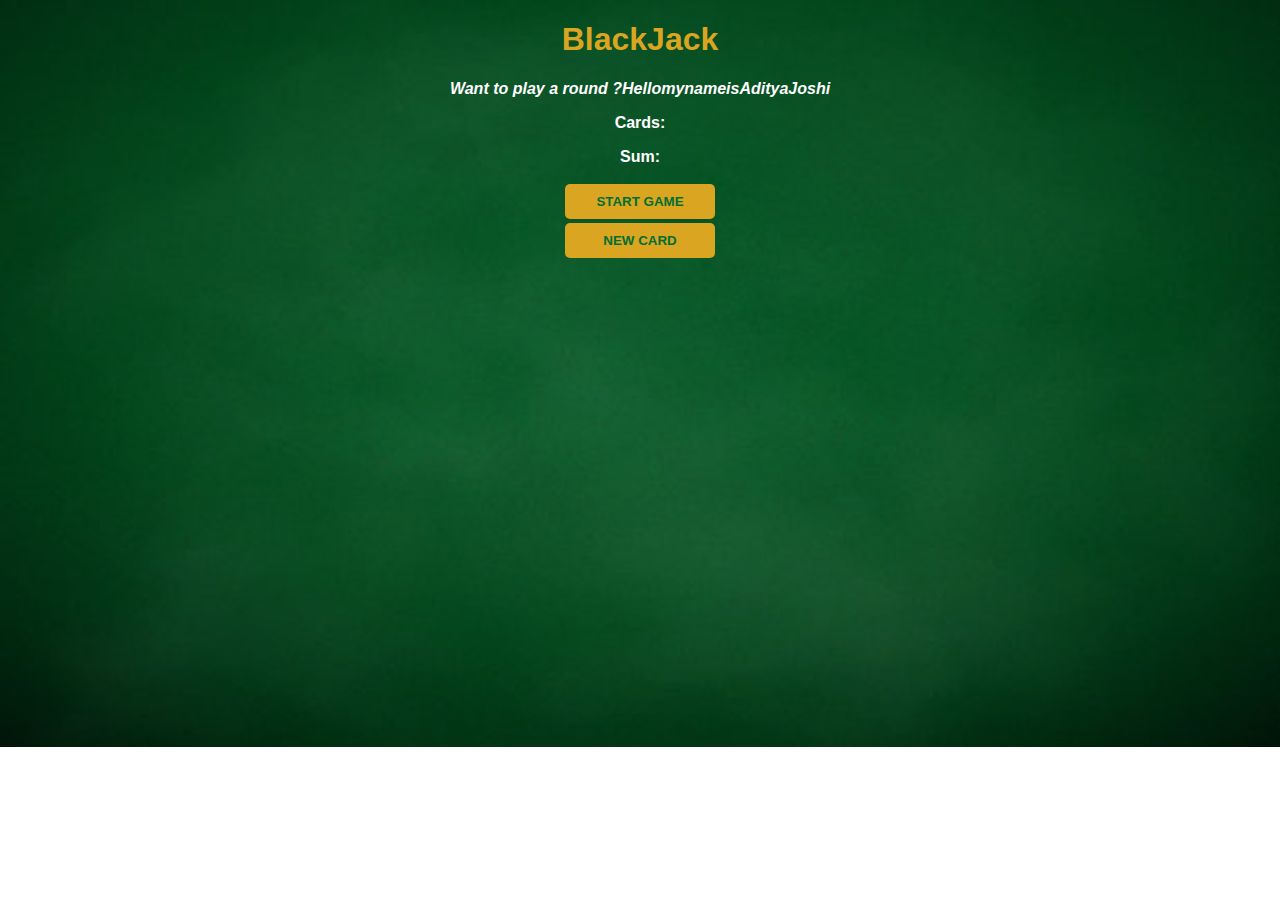
<file: blackJackApp/index.html>
<!DOCTYPE html>
<html lang="en">
  <head>
    <meta charset="UTF-8" />
    <meta http-equiv="X-UA-Compatible" content="IE=edge" />
    <meta name="viewport" content="width=device-width, initial-scale=1.0" />
    <link rel="stylesheet" href="index.css" />
    <title>BlackJack Game</title>
  </head>
  <body>
    <h1 id="heading">BlackJack</h1>
    <p id="message-el">Want to play a round ?</p>
    <p id="card-el">Cards:</p>
    <p id="sum-el">Sum:</p>
    <button onclick="startGame()">START GAME</button><br />
    <button onclick="newCard()">NEW CARD</button>
    <script src="index.js"></script>
  </body>
</html>
</file>
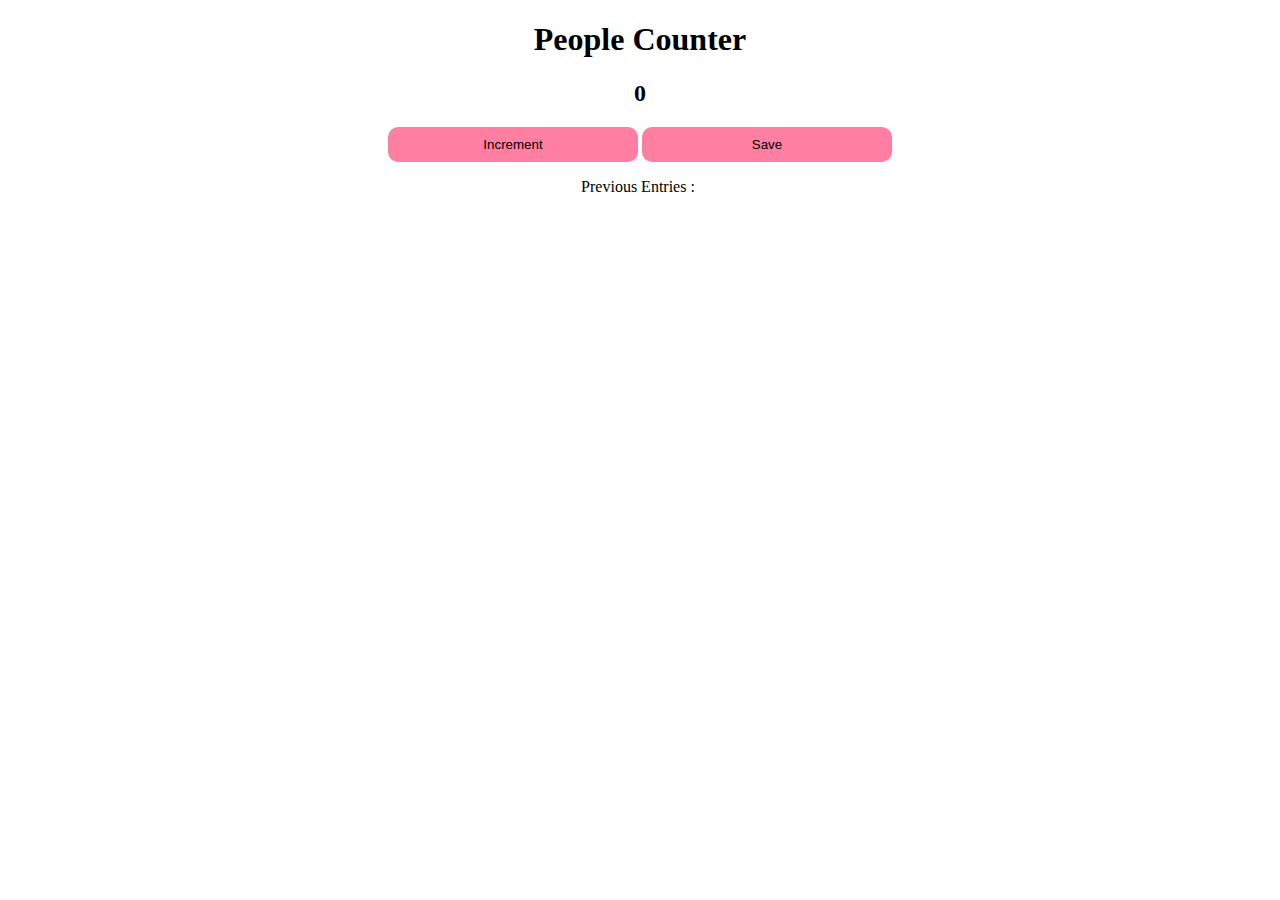
<file: peopleCounterApp/index.html>
<!DOCTYPE html>
<html lang="en">
  <head>
    <meta charset="UTF-8" />
    <meta http-equiv="X-UA-Compatible" content="IE=edge" />
    <meta name="viewport" content="width=device-width, initial-scale=1.0" />
    <link rel="stylesheet" href="index.css" />
    <title>People Counter</title>
  </head>
  <body>
    <h1>People Counter</h1>
    <h2 id="count">0</h2>

    <button onclick="increment()">Increment</button>
    <button onclick="save()">Save</button>

    <p id="save-el">Previous Entries :&nbsp;</p>

    <script src="index.js"></script>
  </body>
</html>
</file>
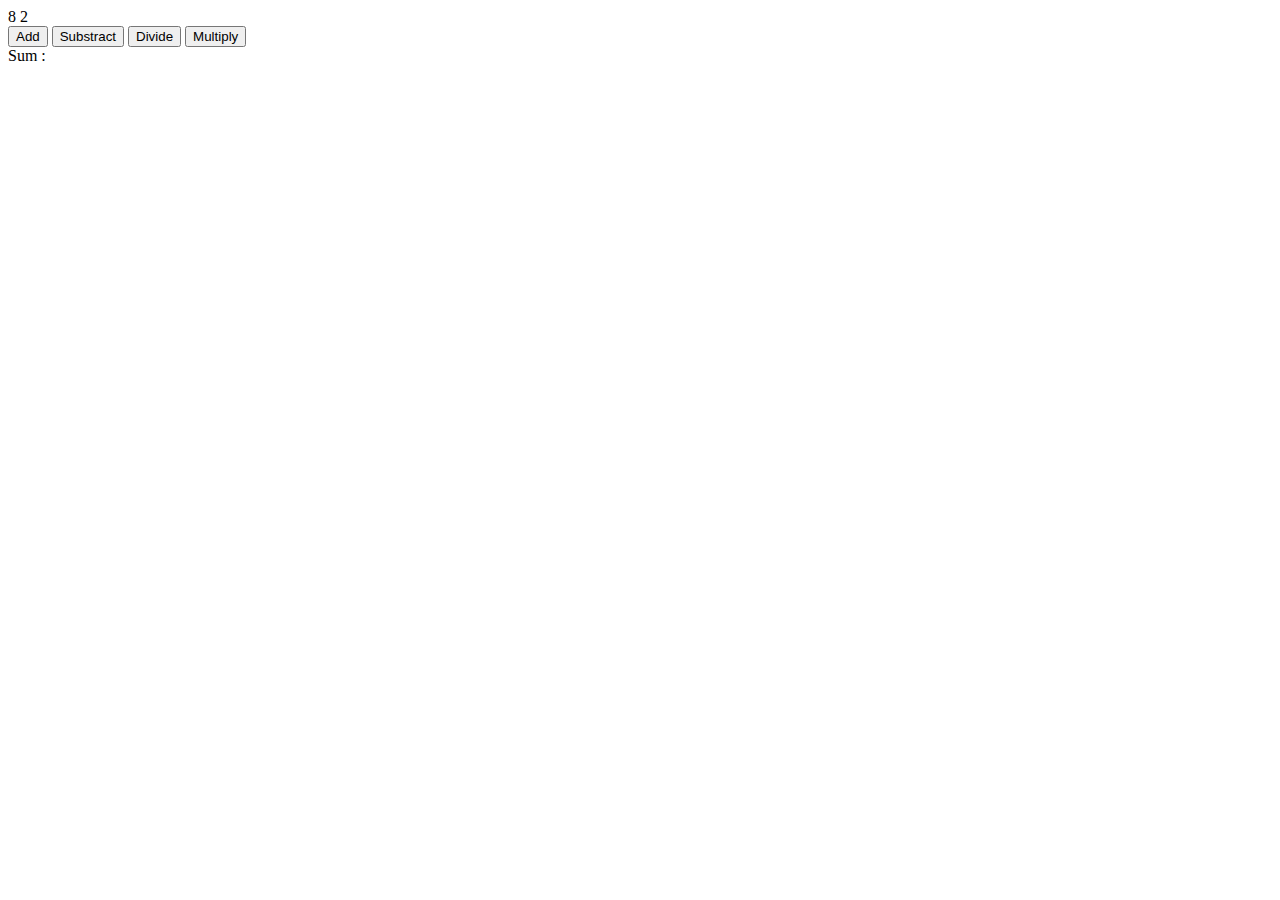
<file: practice.html>
<!DOCTYPE html>
<html lang="en">
  <head>
    <meta charset="UTF-8" />
    <meta http-equiv="X-UA-Compatible" content="IE=edge" />
    <meta name="viewport" content="width=device-width, initial-scale=1.0" />
    <title>Practice</title>
  </head>
  <body>
    <span id="num1-el"></span>
    <span id="num2-el"></span>
    <br />

    <button onclick="add()">Add</button>
    <button onclick="sub()">Substract</button>
    <button onclick="divi()">Divide</button>
    <button onclick="mul()">Multiply</button>
    <br />

    <span id="sum-el">Sum : </span>
    <script src="practice.js"></script>
  </body>
</html>
</file>
<file: blackJackApp/index.css>
body {
  font-family: "Trebuchet MS", "Lucida Sans Unicode", "Lucida Grande",
    "Lucida Sans", Arial, sans-serif;
  text-align: center;
  background: url("../blackJackApp/images/table.jpg");
  background-repeat: no-repeat;
  background-size: cover;
  color: white;
  font-weight: bold;
}

h1 {
  color: goldenrod;
}

#message-el {
  font-style: italic;
}

button {
  background: goldenrod;
  color: #016f32;
  width: 150px;
  border: none;
  padding: 10px 0px;
  border-radius: 5px;
  font-weight: bold;
  margin: 2px 0;
}
</file>
<file: peopleCounterApp/index.css>
body {
  text-align: center;
}

button {
  text-align: center;
  border: none;
  background-color: rgba(255, 0, 70, 0.5);
  padding: 10px;
  border-radius: 10px;
  width: 250px;
}
</file>
